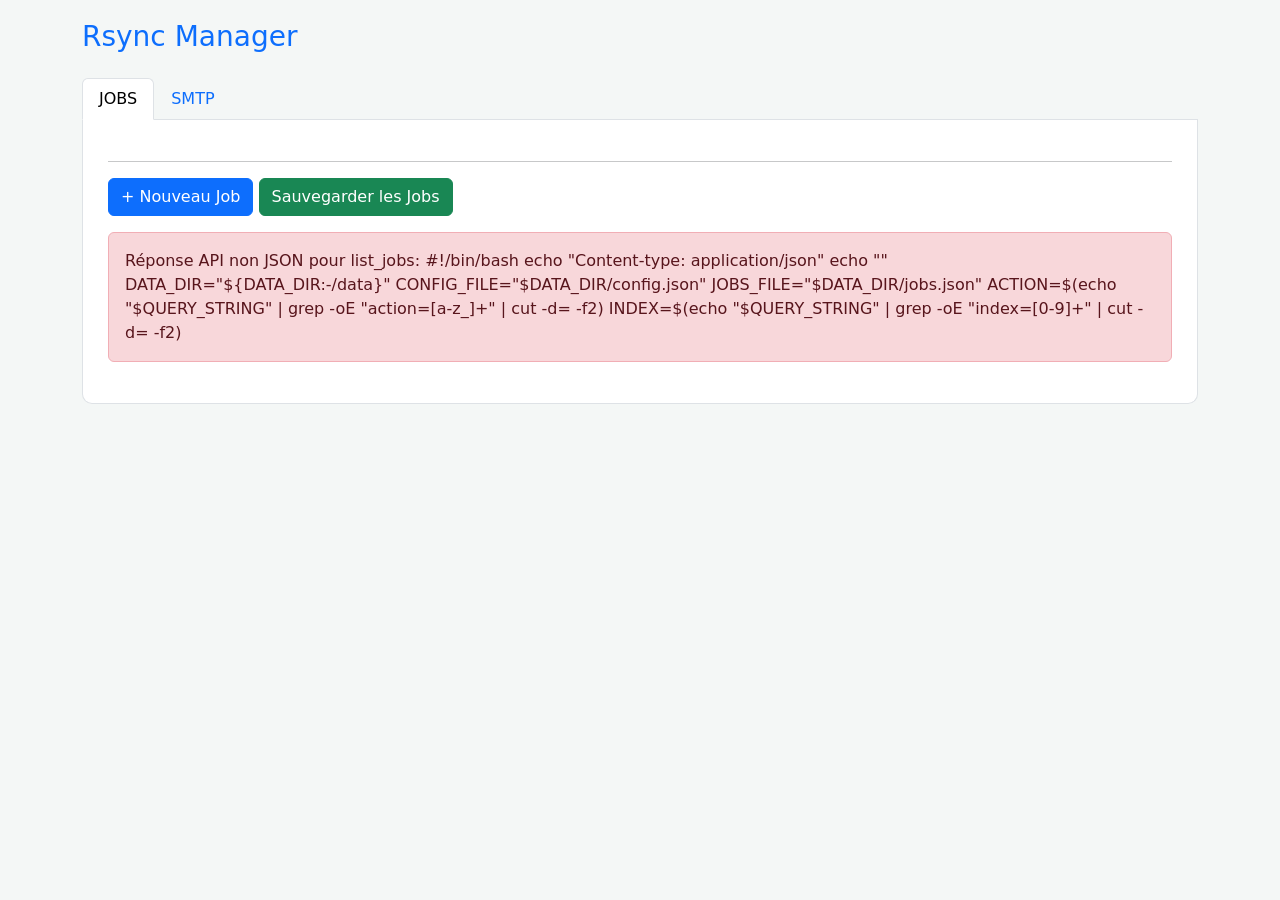
<file: rootfs/www/index.html>
<!DOCTYPE html>
<html lang="fr">
<head>
    <meta charset="UTF-8">
    <title>Rsync Manager Pro</title>
    <link href="https://cdn.jsdelivr.net/npm/bootstrap@5.3.0/dist/css/bootstrap.min.css" rel="stylesheet">
    <script src="https://cdn.jsdelivr.net/npm/bootstrap@5.3.0/dist/js/bootstrap.bundle.min.js"></script>
    <style>
        body { background: #f4f7f6; padding: 20px; }
        .tab-content { background: white; padding: 25px; border-radius: 0 0 10px 10px; border: 1px solid #dee2e6; border-top: none; }
        .job-card { border: 1px solid #eee; padding: 15px; margin-bottom: 15px; border-radius: 8px; }
    </style>
</head>
<body>
<div class="container">
    <h3 class="mb-4 text-primary">Rsync Manager</h3>

    <ul class="nav nav-tabs" id="mainTab">
        <li class="nav-item"><button class="nav-link active" data-bs-toggle="tab" data-bs-target="#jobsPane">JOBS</button></li>
        <li class="nav-item"><button class="nav-link" data-bs-toggle="tab" data-bs-target="#configPane">SMTP</button></li>
    </ul>

    <div class="tab-content">
        <div class="tab-pane fade show active" id="jobsPane">
            <div id="jobsList"></div>
            <hr>
            <button class="btn btn-primary" id="add-job-btn" type="button">+ Nouveau Job</button>
            <button class="btn btn-success" id="save-jobs-btn" type="button">Sauvegarder les Jobs</button>
            <div id="jobs-status" class="alert mt-3 d-none" role="alert"></div>
        </div>

        <div class="tab-pane fade" id="configPane">
            <div class="form-check form-switch mb-3">
                <input class="form-check-input" type="checkbox" id="email_enabled">
                <label class="form-check-label fw-bold">Activer les emails</label>
            </div>
            <div class="row g-3">
                <div class="col-md-6"><label>Serveur</label><input type="text" id="smtp_host" class="form-control"></div>
                <div class="col-md-2"><label>Port</label><input type="number" id="smtp_port" class="form-control"></div>
                <div class="col-md-4"><label>Authentification</label>
                    <select id="smtp_auth" class="form-select"><option value="on">Oui</option><option value="off">Non</option></select>
                </div>
                <div class="col-md-6"><label>Utilisateur</label><input type="text" id="smtp_user" class="form-control"></div>
                <div class="col-md-6"><label>Mot de passe</label><input type="password" id="smtp_pass" class="form-control"></div>
                <div class="col-md-4"><label>TLS actif</label>
                    <select id="smtp_tls" class="form-select"><option value="on">Oui</option><option value="off">Non</option></select>
                </div>
                <div class="col-md-4"><label>STARTTLS (Port 587)</label>
                    <select id="smtp_starttls" class="form-select"><option value="on">Oui</option><option value="off">Non</option></select>
                </div>
                <div class="col-md-4"><label>Expéditeur</label><input type="text" id="mail_from" class="form-control"></div>
                <div class="col-md-12"><label>Destinataire</label><input type="text" id="mail_to" class="form-control"></div>
            </div>
            <hr>
            <button class="btn btn-success" id="save-config-btn" type="button">Sauvegarder Config</button>
            <button class="btn btn-outline-info" id="test-email-btn" type="button">Envoyer un Test</button>
            <div id="email-status" class="alert mt-3 d-none" role="alert"></div>
        </div>
    </div>
</div>

<script>
let jobs = [];
const API = 'cgi-bin/api.sh';
const statusTimers = {};

function setStatus(message, type = 'info', target = 'email-status', autoHide = true) {
    const el = document.getElementById(target);
    clearTimeout(statusTimers[target]);

    el.className = `alert alert-${type} mt-3 d-none`;
    void el.offsetWidth;
    el.className = `alert alert-${type} mt-3`;
    el.textContent = message;

    if (autoHide) {
        statusTimers[target] = setTimeout(() => {
            el.className = `alert alert-${type} mt-3 d-none`;
            el.textContent = '';
        }, 5000);
    }
}

async function apiFetch(action, options = {}) {
    const res = await fetch(`${API}?action=${action}`, {
        cache: 'no-store',
        ...options
    });
    const text = await res.text();

    if (!res.ok) {
        throw new Error(`HTTP ${res.status}: ${text || res.statusText}`);
    }

    try {
        return JSON.parse(text);
    } catch (e) {
        throw new Error(`Réponse API non JSON pour ${action}: ${text.slice(0, 300)}`);
    }
}

async function load() {
    try {
        jobs = await apiFetch('list_jobs');
        const conf = await apiFetch('get_config');
        for (let k in conf) {
            let el = document.getElementById(k);
            if(el) el.type === 'checkbox' ? el.checked = conf[k] : el.value = conf[k];
        }
        render();
    } catch (e) {
        setStatus(e.message, 'danger', 'jobs-status');
    }
}

function escapeAttr(value) {
    return String(value ?? '')
        .replace(/&/g, '&amp;')
        .replace(/"/g, '&quot;')
        .replace(/</g, '&lt;')
        .replace(/>/g, '&gt;');
}

function normalizeSide(side = {}) {
    if (typeof side === 'string') {
        return {
            type: 'local',
            path: side,
            host: '',
            share: '',
            subpath: '',
            domain: '',
            vers: '3.0',
            sec: 'ntlmssp',
            options: 'noserverino,nounix',
            user: '',
            pass: ''
        };
    }

    let host = side.host || '';
    let share = side.share || '';
    let subpath = side.subpath || '';
    const path = side.path || '';

    if (side.type === 'cifs' && (!host || !share) && path.startsWith('//')) {
        const parts = path.replace(/^\/+/, '').split('/');
        host = host || parts.shift() || '';
        share = share || parts.shift() || '';
        subpath = subpath || parts.join('/');
    }

    if (side.type === 'cifs' && share.includes('/')) {
        const parts = share.replace(/^\/+/, '').split('/');
        if (host && parts[0] === host) parts.shift();
        share = parts.shift() || '';
        subpath = subpath || parts.join('/');
    }

    return {
        type: side.type || 'local',
        path,
        host,
        share,
        subpath,
        domain: side.domain || '',
        vers: side.vers || '3.0',
        sec: side.sec || 'ntlmssp',
        options: side.options || 'noserverino,nounix',
        user: side.user || '',
        pass: side.pass || ''
    };
}

function setSideType(index, sideName, type) {
    jobs[index][sideName] = normalizeSide(jobs[index][sideName]);
    jobs[index][sideName].type = type;
    render();
}

function setSideField(index, sideName, field, value) {
    jobs[index][sideName] = normalizeSide(jobs[index][sideName]);
    jobs[index][sideName][field] = value;
}

function sideFields(job, index, sideName) {
    const side = normalizeSide(job[sideName]);

    if (side.type === 'cifs') {
        return `
            <div class="row g-2 mt-1">
                <div class="col-md-6">
                    <input class="form-control form-control-sm" value="${escapeAttr(side.host)}" onchange="setSideField(${index}, '${sideName}', 'host', this.value)" placeholder="Adresse IP ou nom">
                </div>
                <div class="col-md-6">
                    <input class="form-control form-control-sm" value="${escapeAttr(side.share)}" onchange="setSideField(${index}, '${sideName}', 'share', this.value)" placeholder="Partage réseau">
                </div>
                <div class="col-md-12">
                    <input class="form-control form-control-sm" value="${escapeAttr(side.subpath)}" onchange="setSideField(${index}, '${sideName}', 'subpath', this.value)" placeholder="Sous-dossier dans le partage (optionnel)">
                </div>
                <div class="col-md-6">
                    <input class="form-control form-control-sm" value="${escapeAttr(side.user)}" onchange="setSideField(${index}, '${sideName}', 'user', this.value)" placeholder="Login">
                </div>
                <div class="col-md-6">
                    <input class="form-control form-control-sm" type="password" value="${escapeAttr(side.pass)}" onchange="setSideField(${index}, '${sideName}', 'pass', this.value)" placeholder="Mot de passe">
                </div>
                <div class="col-md-4">
                    <input class="form-control form-control-sm" value="${escapeAttr(side.domain)}" onchange="setSideField(${index}, '${sideName}', 'domain', this.value)" placeholder="Domaine/Workgroup (optionnel)">
                </div>
                <div class="col-md-4">
                    <select class="form-select form-select-sm" onchange="setSideField(${index}, '${sideName}', 'vers', this.value)">
                        <option value="3.0" ${side.vers==='3.0'?'selected':''}>SMB 3.0</option>
                        <option value="3.1.1" ${side.vers==='3.1.1'?'selected':''}>SMB 3.1.1</option>
                        <option value="2.1" ${side.vers==='2.1'?'selected':''}>SMB 2.1</option>
                        <option value="2.0" ${side.vers==='2.0'?'selected':''}>SMB 2.0</option>
                        <option value="1.0" ${side.vers==='1.0'?'selected':''}>SMB 1.0</option>
                    </select>
                </div>
                <div class="col-md-4">
                    <select class="form-select form-select-sm" onchange="setSideField(${index}, '${sideName}', 'sec', this.value)">
                        <option value="ntlmssp" ${side.sec==='ntlmssp'?'selected':''}>sec=ntlmssp</option>
                        <option value="" ${side.sec===''?'selected':''}>sec auto</option>
                        <option value="ntlmv2" ${side.sec==='ntlmv2'?'selected':''}>sec=ntlmv2</option>
                        <option value="ntlm" ${side.sec==='ntlm'?'selected':''}>sec=ntlm</option>
                    </select>
                </div>
                <div class="col-md-12">
                    <input class="form-control form-control-sm" value="${escapeAttr(side.options)}" onchange="setSideField(${index}, '${sideName}', 'options', this.value)" placeholder="Options CIFS avancées (défaut: noserverino,nounix)">
                </div>
            </div>`;
    }

    return `<input class="form-control form-control-sm" value="${escapeAttr(side.path)}" onchange="setSideField(${index}, '${sideName}', 'path', this.value)" placeholder="Chemin local">`;
}

function render() {
    jobs = jobs.map(job => ({
        ...job,
        source: normalizeSide(job.source),
        target: normalizeSide(job.target)
    }));

    document.getElementById('jobsList').innerHTML = jobs.map((j, i) => `
        <div class="job-card bg-light p-3 mb-3 border rounded">
            <div class="row g-2 align-items-center">
                <div class="col-md-4"><input class="form-control fw-bold" value="${escapeAttr(j.name)}" onchange="jobs[${i}].name=this.value"></div>
                <div class="col-md-3"><input class="form-control text-muted" value="${escapeAttr(j.cron)}" onchange="jobs[${i}].cron=this.value"></div>
                <div class="col-md-5 text-end">
                    <button class="btn btn-sm btn-outline-secondary" onclick="runJob(${i}, 'dry')">Simuler</button>
                    <button class="btn btn-sm btn-primary" onclick="runJob(${i}, 'run')">Lancer</button>
                    <button class="btn btn-sm btn-danger" onclick="jobs.splice(${i},1);render()">X</button>
                </div>
            </div>
            <div class="row g-3 mt-1">
                <div class="col-md-6 text-start">
                    <small class="fw-bold text-secondary text-uppercase" style="font-size:0.7rem">Source</small>
                    <select class="form-select form-select-sm mb-1" onchange="setSideType(${i}, 'source', this.value)">
                        <option value="local" ${j.source.type==='local'?'selected':''}>Local</option>
                        <option value="cifs" ${j.source.type==='cifs'?'selected':''}>SMB/CIFS</option>
                    </select>
                    ${sideFields(j, i, 'source')}
                </div>
                <div class="col-md-6 text-start">
                    <small class="fw-bold text-secondary text-uppercase" style="font-size:0.7rem">Cible</small>
                    <select class="form-select form-select-sm mb-1" onchange="setSideType(${i}, 'target', this.value)">
                        <option value="local" ${j.target.type==='local'?'selected':''}>Local</option>
                        <option value="cifs" ${j.target.type==='cifs'?'selected':''}>SMB/CIFS</option>
                    </select>
                    ${sideFields(j, i, 'target')}
                </div>
            </div>
        </div>`).join('');
}

function addJob() { jobs.push({name:"Backup", cron:"0 3 * * *", source:normalizeSide(), target:normalizeSide()}); render(); }
async function saveJobs() {
    try {
        const data = await apiFetch('save_jobs', {
            method:'POST',
            headers: {'Content-Type': 'application/json'},
            body:JSON.stringify(jobs)
        });
        if (data.status !== 'ok') throw new Error(data.error || 'Sauvegarde jobs refusée');
        setStatus("Jobs enregistrés et planification cron mise à jour.", 'success', 'jobs-status');
    } catch (e) {
        setStatus(e.message, 'danger', 'jobs-status');
    }
}
async function saveConfig(showAlert = true) {
    try {
        const c = {}; document.querySelectorAll('#configPane input, #configPane select').forEach(el => { c[el.id] = el.type==='checkbox'?el.checked:el.value; });
        const data = await apiFetch('save_config', {
            method:'POST',
            headers: {'Content-Type': 'application/json'},
            body:JSON.stringify(c)
        });
        if (data.status !== 'ok') throw new Error(data.error || "Erreur sauvegarde inconnue");
        if (showAlert) setStatus("Configuration enregistrée.", 'success', 'email-status');
        return true;
    } catch (e) {
        setStatus(e.message, 'danger', 'email-status');
        return false;
    }
}
async function testEmail() {
    if (!await saveConfig(false)) return;
    setStatus("Test email en cours...", 'info', 'email-status');
    try {
        const data = await apiFetch('test_email');
        if (data.status === 'sent') {
            setStatus("Email de test envoyé.", 'success', 'email-status');
        } else {
            setStatus("Erreur envoi email : " + (data.error || "inconnue"), 'danger', 'email-status');
        }
    } catch (e) {
        setStatus(e.message, 'danger', 'email-status');
    }
}
async function runJob(i, m) {
    try {
        const res = await fetch(`${API}?action=${m}&index=${i}`, {cache: 'no-store'});
        const data = await res.json();
        if (data.status !== 'started') throw new Error(data.error || 'Action refusée');
        const action = m === 'dry' ? 'Dry-run' : 'Run manuel';
        const name = jobs[i]?.name ? ` pour ${jobs[i].name}` : '';
        setStatus(`${action}${name} lancé. Les logs détaillés sont disponibles dans le journal de l'addon.`, 'success', 'jobs-status');
    } catch (e) {
        setStatus(e.message, 'danger', 'jobs-status');
    }
}

document.getElementById('add-job-btn').addEventListener('click', addJob);
document.getElementById('save-jobs-btn').addEventListener('click', saveJobs);
document.getElementById('save-config-btn').addEventListener('click', () => saveConfig(true));
document.getElementById('test-email-btn').addEventListener('click', testEmail);

load();
</script>
</body>
</html>
</file>
